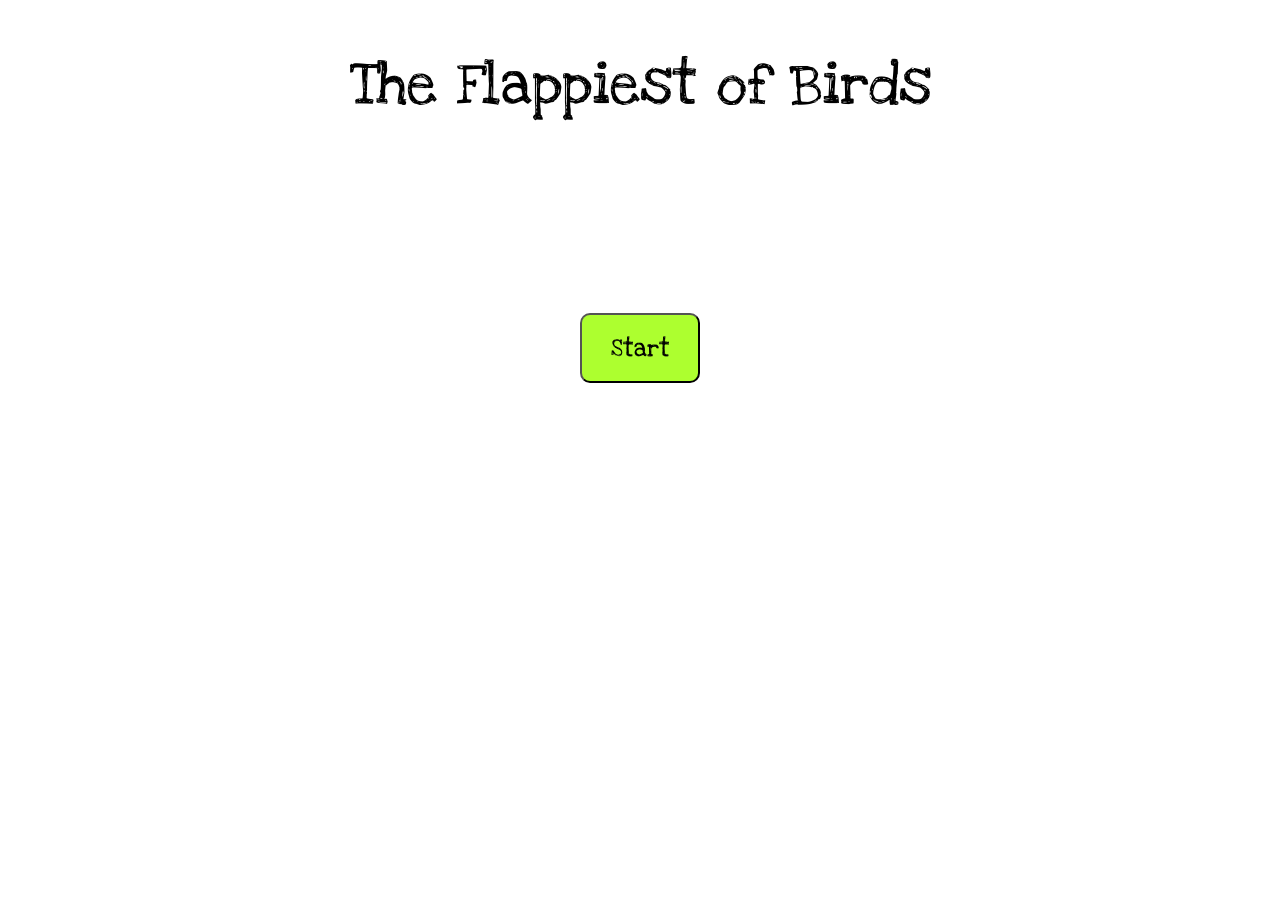
<file: index.html>
<!DOCTYPE html>
<html lang="en">
<head>
    <meta charset="UTF-8">
    <meta name="viewport" content="width=device-width, initial-scale=1.0">
    <title>🐥 Flappy Bird</title>
    <link rel="stylesheet" href="./styles.css">
    <link rel="preconnect" href="https://fonts.googleapis.com">
    <link rel="preconnect" href="https://fonts.gstatic.com" crossorigin>
    <link href="https://fonts.googleapis.com/css2?family=Inter:ital,opsz,wght@0,14..32,100..900;1,14..32,100..900&family=Love+Ya+Like+A+Sister&display=swap" rel="stylesheet">
</head>
<body>
    
    <h1>The Flappiest of Birds</h1>

    <button id="startBtn">Start</button>

    <script src="main.js"></script>
</body>
</html>
</file>
<file: styles.css>
canvas
{
    background-color: skyblue;
    margin-top: 40px;
    width: 360px;
    height: 640px;
    border-radius: 15px;
    border: 5px solid black;
    background-image: url("./assets/flappybirdbg.png");
}

body
{
    display: flex;
    flex-direction: column;
    align-items: center;
}

button
{
    height: 70px;
    width: 120px;
    margin-top: 150px;
    border-radius: 10px;
    font-size: 25px;
    background-color: greenyellow;
    font-family: "Love Ya Like A Sister", cursive;
    font-weight: 300;
}

h1
{
    font-size: 60px;
    font-family: "Love Ya Like A Sister", cursive;
    font-weight: 300;
}

@font-face
{
    font-family: "Arcade";
    src: url('./assets/arcadeclassic/ARCADECLASSIC.TTF') format('truetype');
    font-weight: normal;
    font-style: normal;
}
</file>
